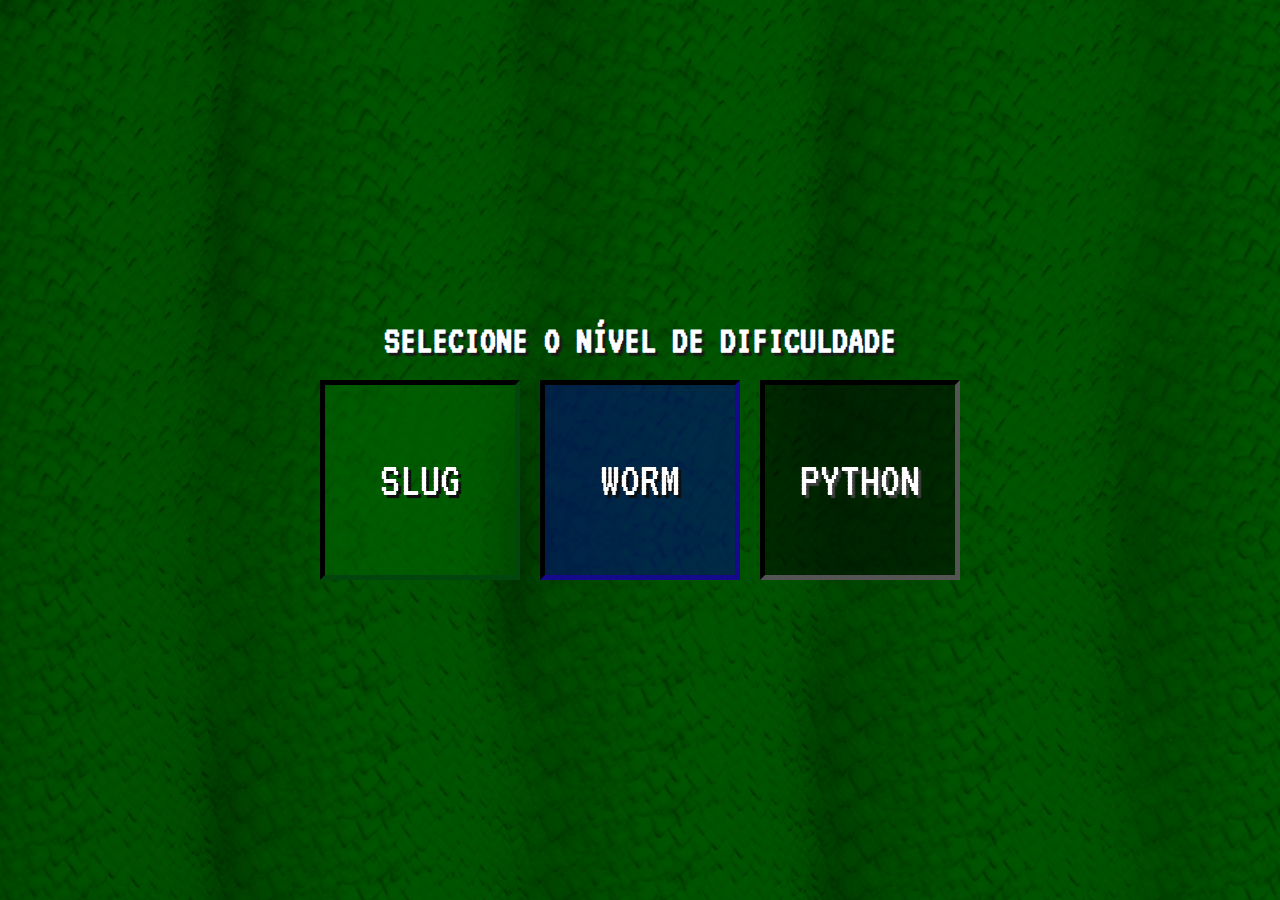
<file: index.html>
<!DOCTYPE html>
<html lang="en">

<head>
    <meta charset="UTF-8">
    <meta name="viewport" content="width=device-width, initial-scale=1.0">
    <meta http-equiv="X-UA-Compatible" content="ie=edge">
    <title>Game Snake Python</title>

    <link rel="stylesheet" href="css/style.css">
    <link rel="stylesheet" href="css/grid.css">
    <script src="js/script.js"></script>
</head>

<body>
    <div class="displayTelaDificuldades">

        <div class="row">

            <h1>SELECIONE O NÍVEL DE DIFICULDADE</h1>

            <div class="col-dm-4 col-dg-4 telaDificuldades backgroundS">
                <a id="slug" href="slug.html" onclick="atualizarNomeUsuario('nomeUsuario')">SLUG</a>
            </div>
            <div class="col-dm-4 col-dg-4 telaDificuldades backgroundW">
                <a id="worm" href="worm.html" onclick="atualizarNomeUsuario('nomeUsuario')">WORM</a>
            </div>
            <div class="col-dm-4 col-dg-4 telaDificuldades backgroundP">
                <a id="python" href="python.html" onclick="atualizarNomeUsuario('nomeUsuario')">PYTHON</a>
            </div>
        </div>
    </div>
</body>

</html>
</file>
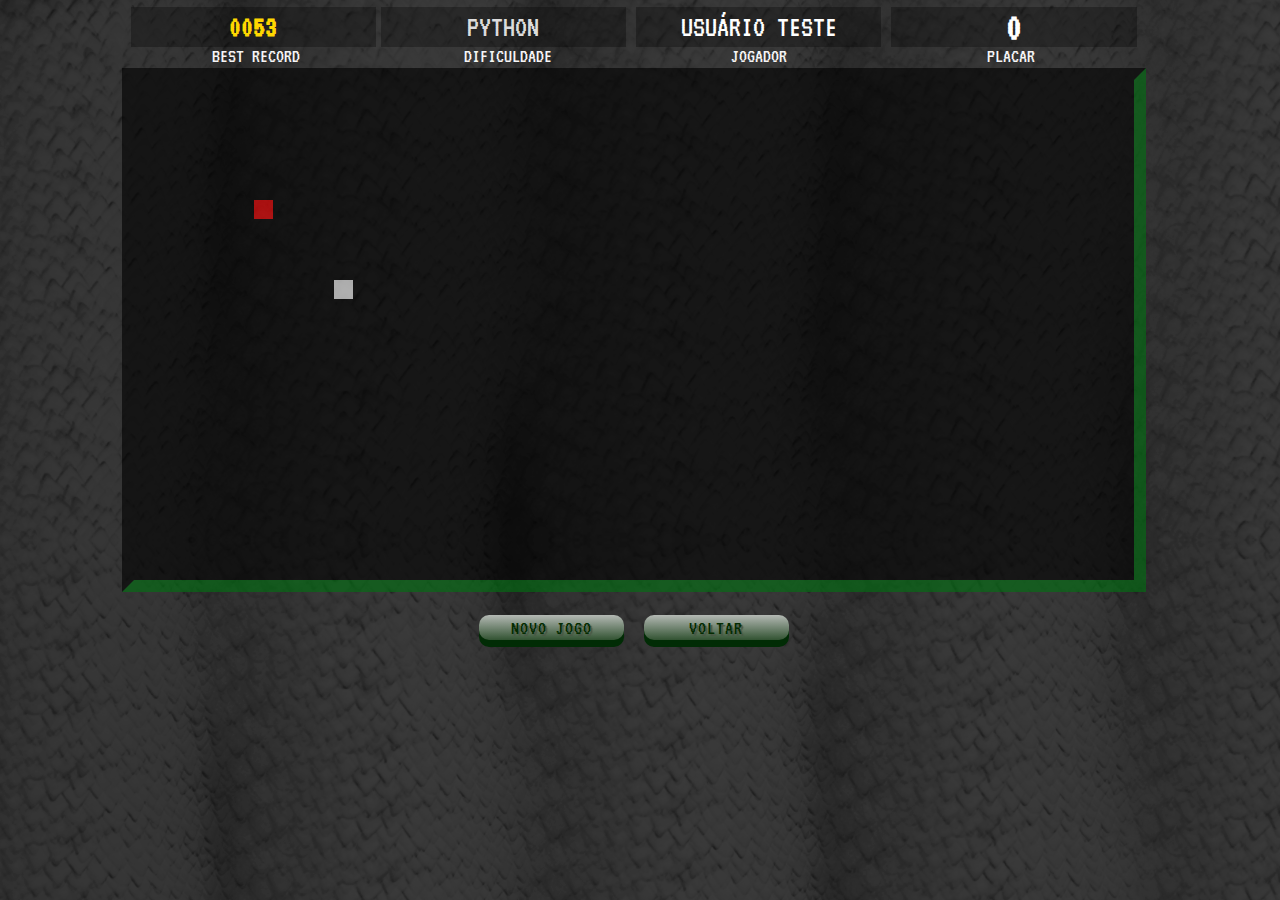
<file: python.html>
<!DOCTYPE html>
<html lang="en">

<head>
    <meta charset="UTF-8">
    <meta name="viewport" content="width=device-width, initial-scale=1.0">
    <meta http-equiv="X-UA-Compatible" content="ie=edge">
    <title>Game Snake Python</title>

    <link rel="stylesheet" href="css/style.css">
    <link rel="stylesheet" href="css/grid.css">
    <script src="js/script.js"></script>


</head>

<body onload="iniciarJogo(40); carregarTotalPontos('totalPontos')" style="background-image: url('/image/fundo3.png');">
    <div class="displayJogo">
        <div class="row abaSuperior">
            <div class="col-dm-3 col-dg-3 recordC">
                <span id="placarRecord">0053</span>
            </div>
            <div class="col-dm-3 col-dg-3 dificuldadeC" style="color:gainsboro;">
                <span id="dificuldade">PYTHON</span>
            </div>
            <div class="col-dm-3 col-dg-3 usuarioC">
                <span id="nomeUsuario">USUÁRIO TESTE</span>
            </div>

            <div class="col-dm-3 col-dg-3 placarC">
                <span id="totalPontos">0</span>
            </div>
        </div>
        <div class="row labelTelaJogo">
            <div class="col-dm-3 col-dg-3">
                <label>BEST RECORD</label>
            </div>
            <div class="col-dm-3 col-dg-3">
                <label>DIFICULDADE</label>
            </div>
            <div class="col-dm-3 col-dg-3">
                <label>JOGADOR</label>
            </div>

            <div class="col-dm-3 col-dg-3">
                <label>PLACAR</label>

            </div>
        </div>
        <div class="row">
            <div class="col-dm-12 col-dg-12">
                <canvas id="canvas" width="1000" height="500"></canvas>
            </div>
        </div>

        <div class="row botaoJogo python ">
            <div class="col-dm-6 col-dg-6">
                <input type="submit" value="NOVO JOGO" onclick="window.location='python.html';">
            </div>
            <div class="col-dm-6 col-dg-6">
                <input type="submit" value="VOLTAR" onclick="window.location='index.html';">
            </div>

        </div>
    </div>

</body>

</html>
</file>
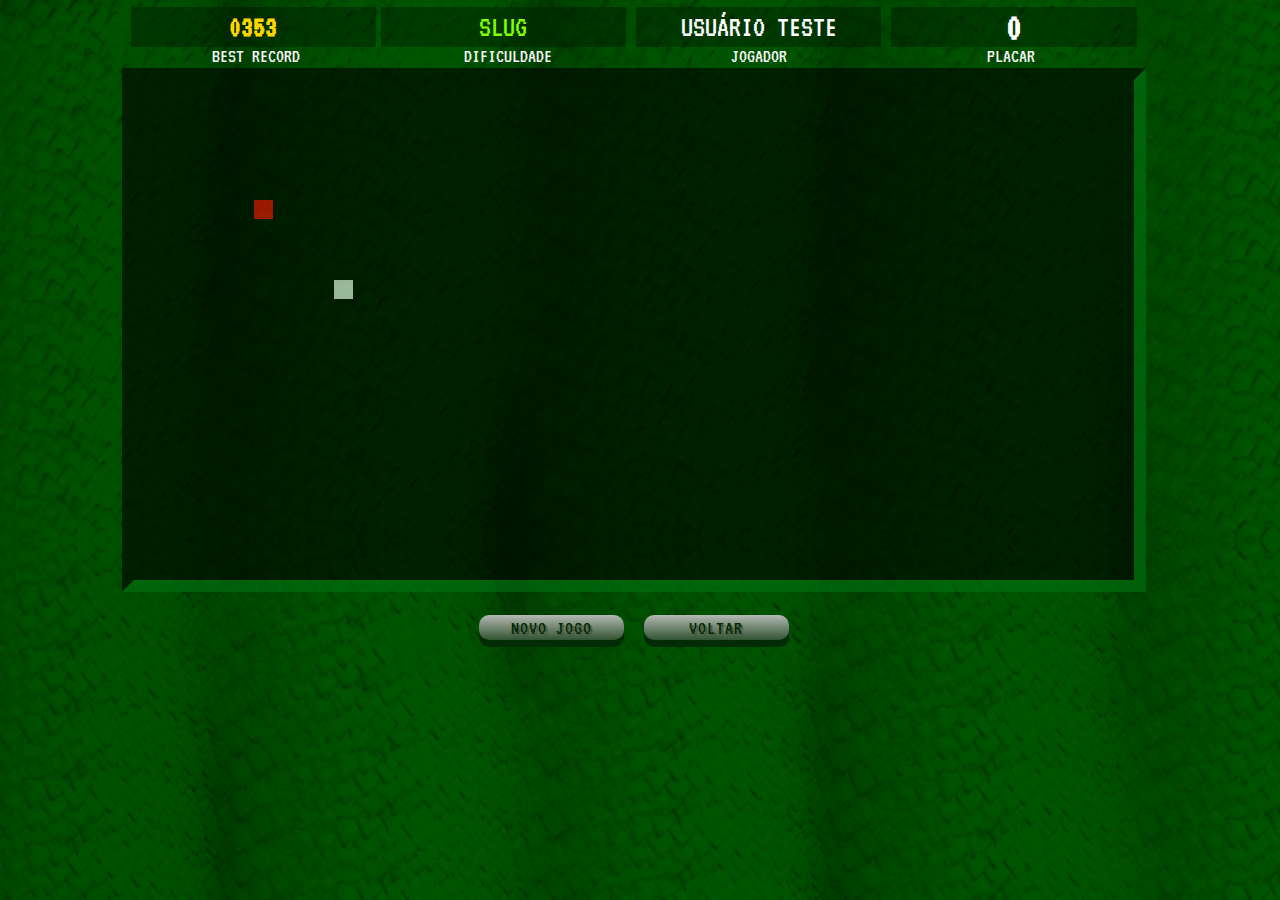
<file: slug.html>
<!DOCTYPE html>
<html lang="en">

<head>
    <meta charset="UTF-8">
    <meta name="viewport" content="width=device-width, initial-scale=1.0">
    <meta http-equiv="X-UA-Compatible" content="ie=edge">
    <title>Game Snake Python</title>

    <link rel="stylesheet" href="css/style.css">
    <link rel="stylesheet" href="css/grid.css">
    <script src="js/script.js"></script>


</head>

<body onload="iniciarJogo(160); carregarTotalPontos('totalPontos')" style="background-image: url('/image/fundo1.png');">
    <div class="displayJogo">
        <div class="row abaSuperior">
            <div class="col-dm-3 col-dg-3 recordC">
                <span id="placarRecord">0353</span>
            </div>
            <div class="col-dm-3 col-dg-3 dificuldadeC" style="color: chartreuse;">
                <span id="dificuldade">SLUG</span>
            </div>
            <div class="col-dm-3 col-dg-3 usuarioC">
                <span id="nomeUsuario">USUÁRIO TESTE</span>
            </div>

            <div class="col-dm-3 col-dg-3 placarC">
                <span id="totalPontos">0</span>
            </div>
        </div>
        <div class="row labelTelaJogo">
            <div class="col-dm-3 col-dg-3">
                <label>BEST RECORD</label>
            </div>
            <div class="col-dm-3 col-dg-3">
                <label>DIFICULDADE</label>
            </div>
            <div class="col-dm-3 col-dg-3">
                <label>JOGADOR</label>
            </div>

            <div class="col-dm-3 col-dg-3">
                <label>PLACAR</label>

            </div>
        </div>
        <div class="row">
            <div class="col-dm-12 col-dg-12">
                <canvas id="canvas" width="1000" height="500"></canvas>
            </div>
        </div>

        <div class="row botaoJogo slug">
            <div class="col-dm-6 col-dg-6">
                <input type="submit" value="NOVO JOGO" onclick="window.location='slug.html';">
            </div>
            <div class="col-dm-6 col-dg-6">
                <input type="submit" value="VOLTAR" onclick="window.location='index.html';">
            </div>

        </div>
    </div>

</body>

</html>
</file>
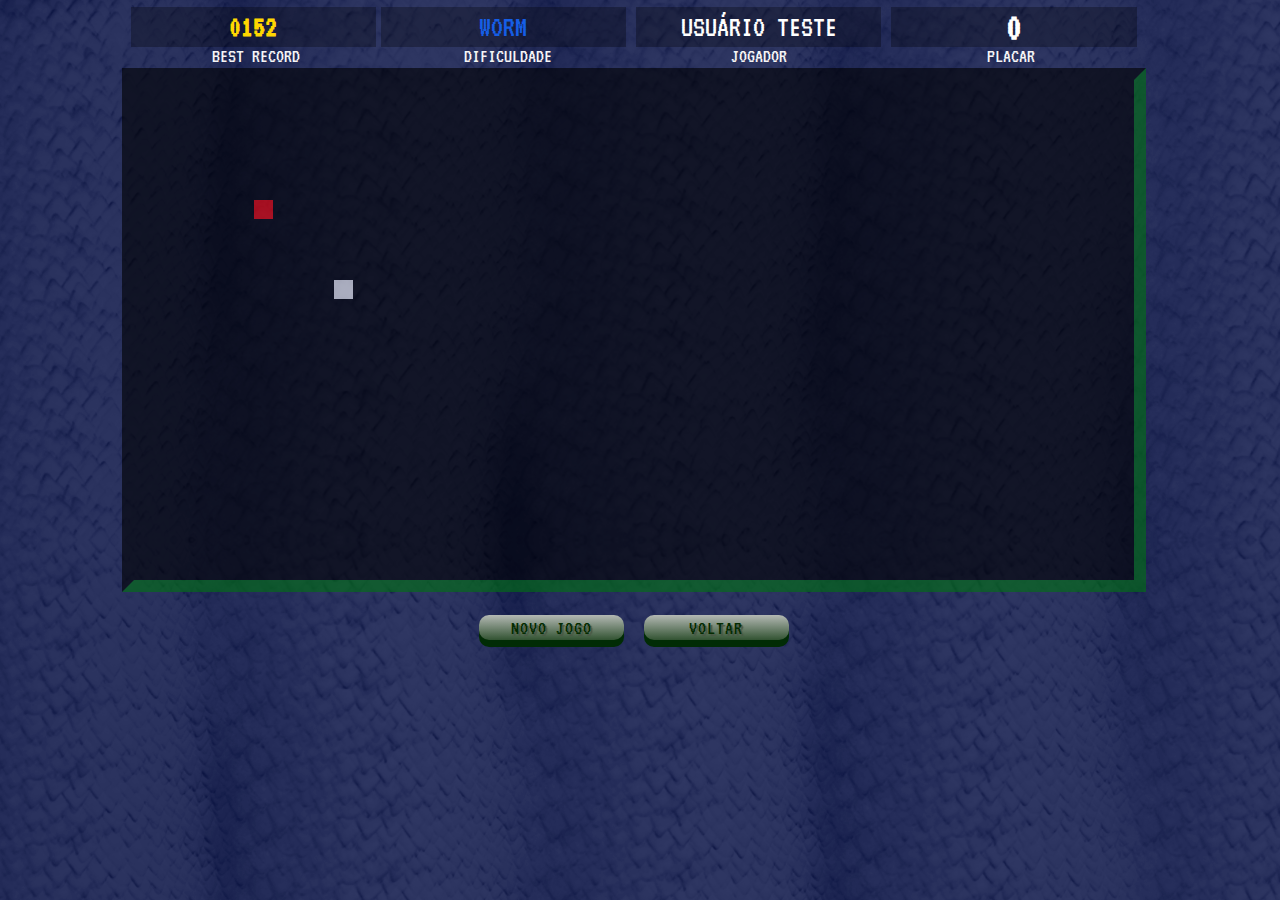
<file: worm.html>
<!DOCTYPE html>
<html lang="en">

<head>
    <meta charset="UTF-8">
    <meta name="viewport" content="width=device-width, initial-scale=1.0">
    <meta http-equiv="X-UA-Compatible" content="ie=edge">
    <title>Game Snake Python</title>

    <link rel="stylesheet" href="css/style.css">
    <link rel="stylesheet" href="css/grid.css">
    <script src="js/script.js"></script>


</head>

<body onload="iniciarJogo(80); carregarTotalPontos('totalPontos')" style="background-image: url('/image/fundo2.png');">
    <div class="displayJogo">
        <div class="row abaSuperior">
            <div class="col-dm-3 col-dg-3 recordC">
                <span id="placarRecord">0152</span>
            </div>
            <div class="col-dm-3 col-dg-3 dificuldadeC" style="color:rgb(21, 94, 230);">
                <span id="dificuldade">WORM</span>
            </div>
            <div class="col-dm-3 col-dg-3 usuarioC">
                <span id="nomeUsuario">USUÁRIO TESTE</span>
            </div>

            <div class="col-dm-3 col-dg-3 placarC">
                <span id="totalPontos">0</span>
            </div>
        </div>
        <div class="row labelTelaJogo">
            <div class="col-dm-3 col-dg-3">
                <label>BEST RECORD</label>
            </div>
            <div class="col-dm-3 col-dg-3">
                <label>DIFICULDADE</label>
            </div>
            <div class="col-dm-3 col-dg-3">
                <label>JOGADOR</label>
            </div>

            <div class="col-dm-3 col-dg-3">
                <label>PLACAR</label>

            </div>
        </div>
        <div class="row">
            <div class="col-dm-12 col-dg-12">
                <canvas id="canvas" width="1000" height="500"></canvas>
            </div>
        </div>

        <div class="row botaoJogo worm">
            <div class="col-dm-6 col-dg-6">
                <input type="submit" value="NOVO JOGO" onclick="window.location='worm.html';">
            </div>
            <div class="col-dm-6 col-dg-6">
                <input type="submit" value="VOLTAR" onclick="window.location='index.html';">
            </div>

        </div>
    </div>

</body>

</html>
</file>
<file: css/style.css>
/*@import url('https://fonts.googleapis.com/css?family=VT323&display=swap');*/

@font-face {
    font-family: BebasNeue;
    src: url(../fonts/BebasNeue-Regular.woff);
}

@font-face {
    font-family: VT323;
    src: url(../fonts/VT323-Regular.ttf);
}

* {
    font-family: 'VT323';
    text-decoration: none;
    margin: 0;
    border: 0px;
}

body {
    width: 99vw;
    height: 94vh;
    background-size: auto;
    background-image: url("/image/fundo1.png");
}

.displayJogo {
    display: flex;
    justify-content: center;
    align-items: center;
    margin-top: 5px;
    flex-direction: column;
}

canvas {
    border: 12px inset rgb(0, 32, 5);
    background-color: #00000056;
    opacity: 0.6;
}

.botaoJogo {
    display: flex;
    justify-content: center;
    align-items: center;
    padding: 10px;
}

input[type="button"],
[type="reset"],
[type="submit"] {
    display: flex;
    justify-content: center;
    align-items: center;
    margin: auto;
    width: 145px;
    height: 25px;
    font-size: 20px;
    letter-spacing: 1px;
    border-radius: 10px;
    border: none;
    cursor: pointer;
    box-shadow: 0 7px 0 #012c05;
    transition: 0.01s;
    color: #042b01;
    text-shadow: 2px 2px 1px #495745;
    background-image: linear-gradient(rgb(180, 185, 180), rgb(50, 83, 50));
    margin: 10px;
}

input[type="button"]:hover,
[type="reset"]:hover,
[type="submit"]:hover {
    animation: letterMove;
    animation-duration: 0.75s;
    animation-timing-function: linear;
    animation-iteration-count: 1;
    letter-spacing: 3px;
    transition: 0.01s;
    color: white;
    text-shadow: 2px 2px rgb(29, 29, 29);
    box-shadow: 0 7px 0 #042b01;
    color: white;
    text-shadow: 2px 2px rgb(29, 29, 29);
    width: 155px;
    height: 27px;
    font-weight: bolder;
    font-size: 22px;
}

input[type="button"]:active,
[type="reset"]:active,
[type="submit"]:active {
    position: relative;
    top: 5px;
    box-shadow: none;
    transition: 0.01s;
    outline: none;
}

.abaSuperior {
    display: flex;
    justify-content: center;
    align-items: center;
    padding: 2px;
    width: 1010px;
}

.placarC {
    height: 40px;
    width: 100px;
    background-color: rgba(0, 0, 0, 0.295);
    color: white;
    font-size: 40px;
    display: flex;
    justify-content: center;
    align-items: center;
    text-align: center;
    font-weight: bolder;
    margin: 0px 0px 0px 5px;
}

.usuarioC {
    height: 40px;
    width: 100px;
    background-color: rgba(0, 0, 0, 0.295);
    color: white;
    font-size: 30px;
    display: flex;
    justify-content: center;
    align-items: center;
    text-align: center;
    margin: 0px 5px 0px 5px;
}

.dificuldadeC {
    height: 40px;
    width: 100px;
    background-color: rgba(0, 0, 0, 0.295);
    font-size: 30px;
    display: flex;
    justify-content: center;
    align-items: center;
    text-align: center;
    margin: 0px 5px 0px 5px;
}

.recordC {
    height: 40px;
    width: 100px;
    background-color: rgba(0, 0, 0, 0.295);
    color: gold;
    font-size: 30px;
    display: flex;
    justify-content: center;
    align-items: center;
    text-align: center;
    font-weight: bolder;
}

.labelTelaJogo {
    display: block;
    justify-content: top;
    align-items: top;
    padding: 2px;
    width: 1010px;
    font-size: 20px;
    text-align: center;
    margin-top: -5px;
    color: whitesmoke;
    font-stretch: ultra-condensed;
    ;
}

.displayTelaDificuldades {
    width: 100vw;
    height: 100vh;
    display: flex;
    justify-content: center;
    align-items: center;
    flex-direction: row;
}

.telaDificuldades a {
    color: white;
    font-size: 50px;
    width: 200px;
    height: 200px;
    display: flex;
    justify-content: center;
    align-items: center;
    margin: -50px 10px 0px 10px;
    border: 5px inset rgb(0, 32, 5);
}

.telaDificuldades a:hover {
    font-size: 55px;
    width: 210px;
    height: 210px;
}

.displayTelaDificuldades h1 {
    color: white;
    text-align: center;
    margin-bottom: 70px;
    font-size: 40px;
    text-shadow: 3px 3px 1px #1a1a1a;
}

.backgroundS a {
    background-color: rgba(0, 100, 0, 0.5);
    padding: 10px;
    border: 5px inset rgb(1, 70, 12);
    text-shadow: 3px 3px 1px #0e0e0e;
}

.backgroundW a {
    background-color: rgba(0, 0, 139, 0.5);
    padding: 10px;
    border: 5px inset rgb(9, 4, 56);
    text-shadow: 3px 3px 1px #0e0e0e;
}

.backgroundP a {
    background-color: rgba(0, 0, 0, 0.5);
    padding: 10px;
    border: 5px inset rgb(0, 0, 0);
    text-shadow: 3px 3px 1px #3d3d3d;
}

.backgroundS a:hover {
    background-color: green;
    text-shadow: 3px 3px 2px green;
    opacity: 2;
    border: 0;
}

.backgroundW a:hover {
    background-color: rgb(0, 0, 133);
    text-shadow: 3px 3px 2px rgb(0, 0, 133);
    opacity: 2;
    border: 0;
}

.backgroundP a:hover {
    background-color: rgb(66, 66, 66);
    text-shadow: 3px 3px 2px rgb(66, 66, 66);
    opacity: 2;
    border: 0;
}

.displayJogo .slug input[type="button"]:hover,
[type="reset"]:hover,
[type="submit"]:hover {
    background-image: linear-gradient(rgb(23, 221, 23), rgb(6, 83, 6));
}

.displayJogo .worm input[type="button"]:hover,
[type="reset"]:hover,
[type="submit"]:hover {
    background-image: linear-gradient(rgb(40, 37, 231), rgb(19, 5, 100));
}

.displayJogo .python input[type="button"]:hover,
[type="reset"]:hover,
[type="submit"]:hover {
    background-image: linear-gradient(rgb(177, 177, 177), rgb(71, 71, 71));
}
</file>
<file: css/grid.css>
* {
    box-sizing: border-box;
    /* Tamanho maximo das caixas eh igual ao width e heigth isso garante que o layout seja respeitado    */
    margin: 0px;
}

/* Toda a classe que comeca com (^=) "col-" aplica essa regra */

/* Para mais referências acesse: https://www.w3schools.com/CSSref/css_selectors.asp */

/* Dispositivos Pequenos */

[class^="col-"] {
    width: 100%;
    float: left;
}

/* Dispositivos Medios */

@media only screen and (min-width: 600px) {
    .col-dm-1 {
        width: 8.33%;
    }

    .col-dm-2 {
        width: 16.66%;
    }

    .col-dm-3 {
        width: 25%;
    }

    .col-dm-4 {
        width: 33.33%;
    }

    .col-dm-5 {
        width: 41.66%;
    }

    .col-dm-6 {
        width: 50%;
    }

    .col-dm-7 {
        width: 58.33%;
    }

    .col-dm-8 {
        width: 66.66%;
    }

    .col-dm-9 {
        width: 75%;
    }

    .col-dm-10 {
        width: 83.33%;
    }

    .col-dm-11 {
        width: 91.66%;
    }

    .col-dm-12 {
        width: 100%;
    }
}

/* Dispositivos Grandes */

@media only screen and (min-width: 900px) {
    .col-dg-1 {
        width: 8.33%;
    }

    .col-dg-2 {
        width: 16.66%;
    }

    .col-dg-3 {
        width: 25%;
    }

    .col-dg-4 {
        width: 33.33%;
    }

    .col-dg-5 {
        width: 41.66%;
    }

    .col-dg-6 {
        width: 50%;
    }

    .col-dg-7 {
        width: 58.33%;
    }

    .col-dg-8 {
        width: 66.66%;
    }

    .col-dg-9 {
        width: 75%;
    }

    .col-dg-10 {
        width: 83.33%;
    }

    .col-dg-11 {
        width: 91.66%;
    }

    .col-dg-12 {
        width: 100%;
    }
}

.row::after {
    display: block;
    content: "";
    clear: both;
    /* Ninguem flutua nem a esquerda e nem a direita, limpa a flutuacao */
}
</file>
